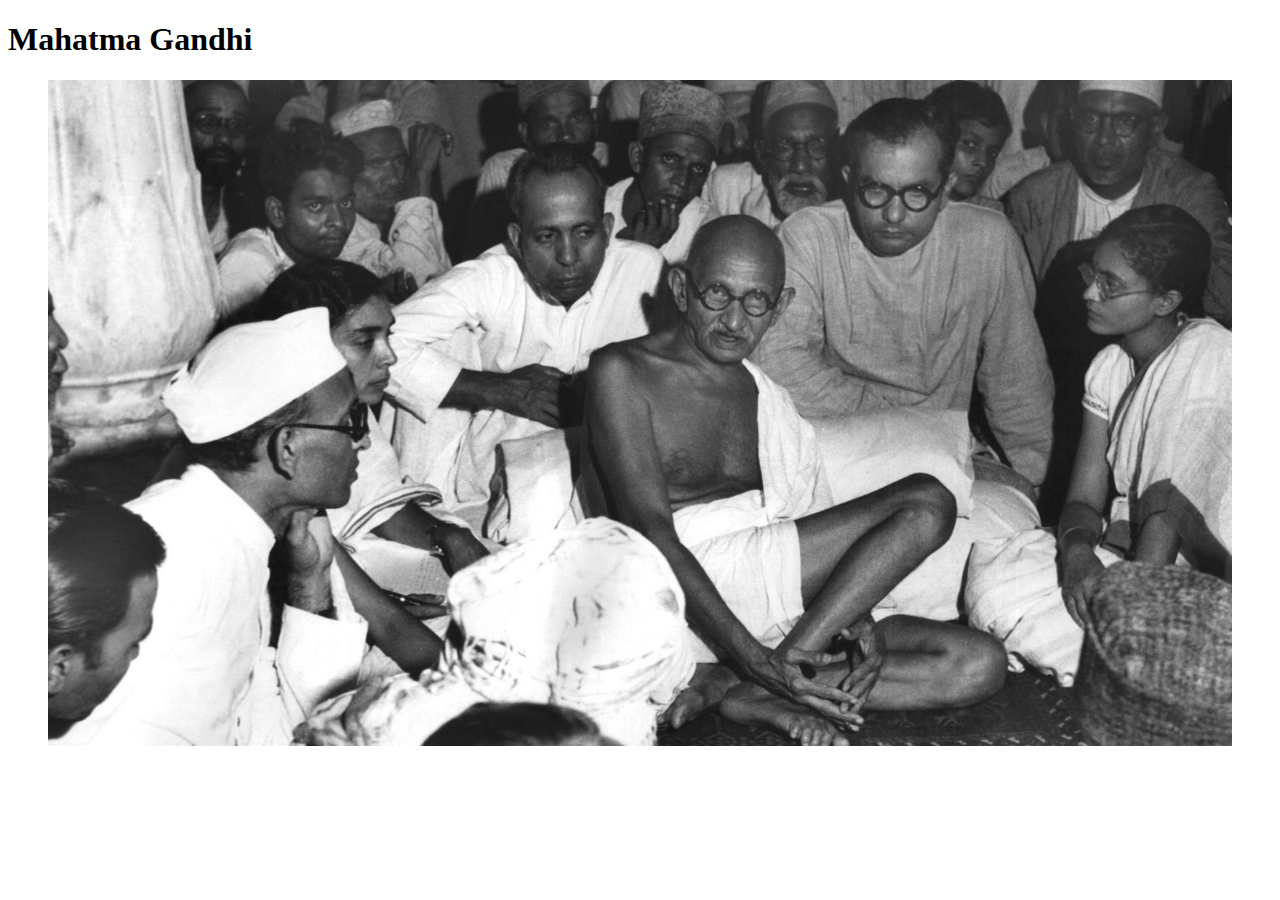
<file: b-tributePage/index.html>
<!DOCTYPE html>
<html lang="en">

    <head>
        <meta charset="utf-8" />
        <title></title>
        <meta name="viewport" content="width=device-width, inital-scale=1.0" />
        <link rel="stylesheet" href="styles.css" />
    </head>

    <body>
        <main id="main">
            <h1 id="title">Mahatma Gandhi</h1>
            <figure id="img-div">
                <img id="image" src="img/1920x1080.jpg" alt=""/> <!--need an alt caption-->
                <figcaption id="img-caption"></figcaption>
            </figure>
            <p id="tribute-info"></p>
            <a id="tribute-link" href="#" target="_blank"></a>    
        </main>
    </body>

</html>
</file>
<file: b-tributePage/styles.css>
img {
    display: block;
}
#image {
    max-width: 100%; 
    height: auto;
    margin: 0 auto;
    object-fit: cover;
}
</file>
